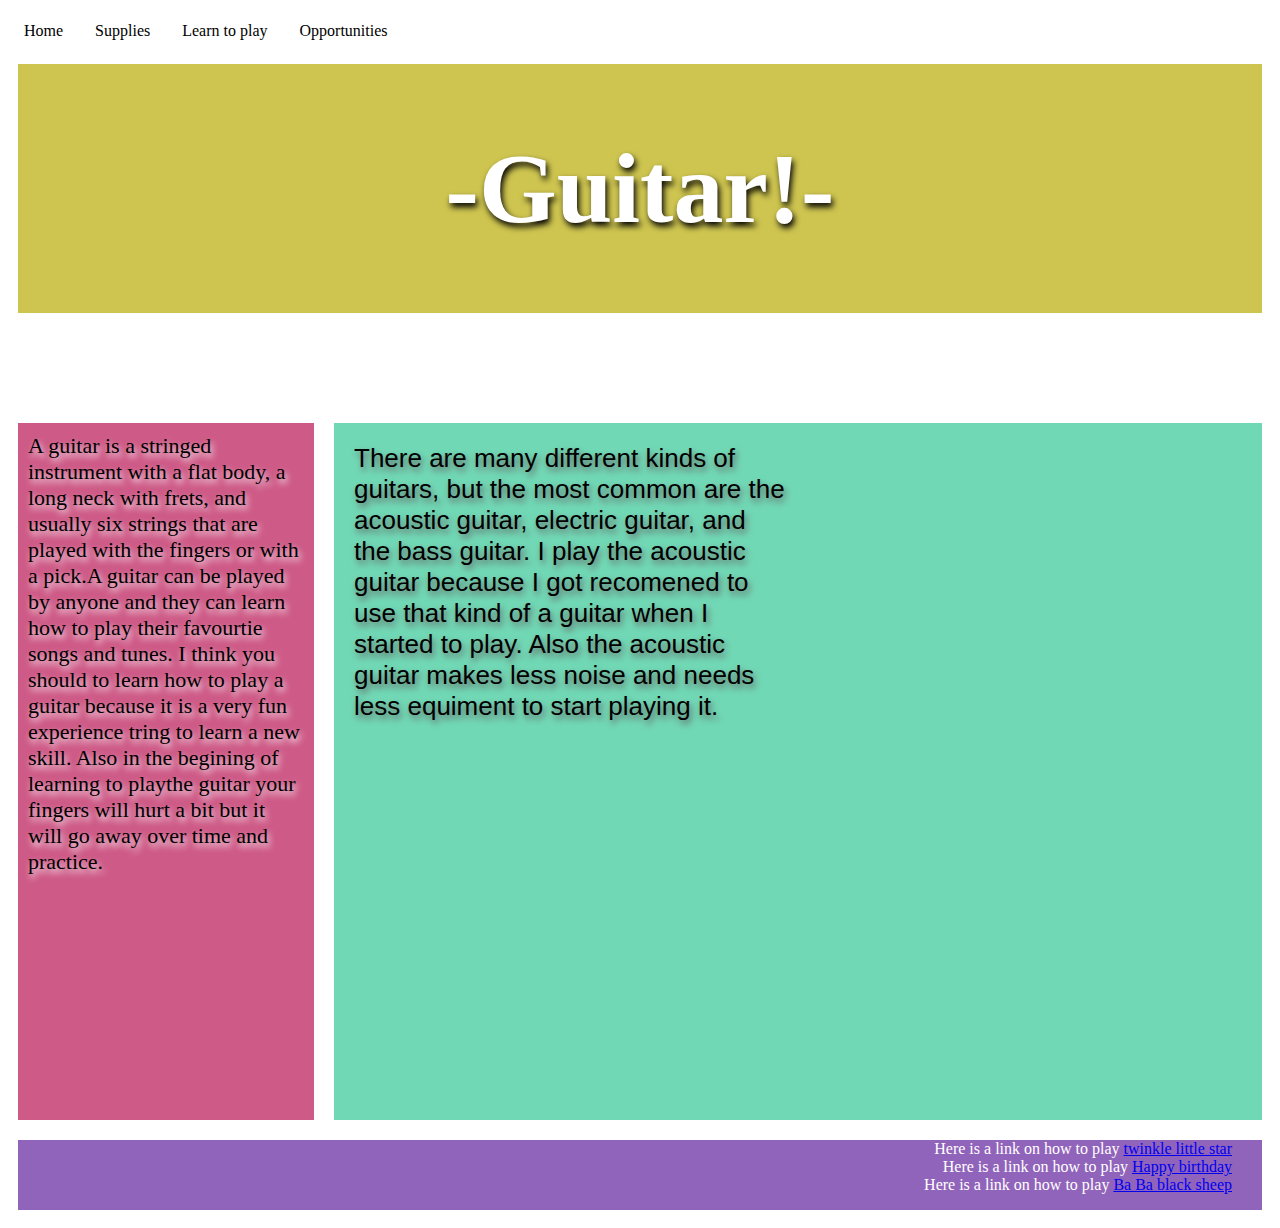
<file: index.html>
<!DOCTYPE html>
<html lang="en">
<head>
    <meta charset="UTF-8">
    <meta name="viewport" content="width=device-width, initial-scale=1.0">
    <link rel="stylesheet" href="style.css">
    <title>Document</title>
</head>
<body>
</style>    
<ul>
    <li><a class="active" href="index.html">Home</a></li>
    <li><a href="supplies.html">Supplies</a></li>
    <li><a href="learntoplay.html">Learn to play</a></li>
    <li><a href="opportunities.html">Opportunities</a></li>
</ul>
  
    <div class="container">
        <div class="top">
            <h1>-Guitar!-</h1>
        </div>
        <div class="leftbox">
             A guitar is a stringed instrument with a flat body,
             a long neck with frets, and usually six 
             strings that are played with the fingers or with a pick.A guitar can be played
             by anyone and they can learn how to play their favourtie songs and tunes.
            I think you should to learn how to play a guitar because it is a very fun experience 
            tring to learn a new skill. Also in the begining of learning to playthe guitar your fingers
            will hurt a bit but it will go away over time and practice.
        </div>
        <div class="rightbox">
            <div class="flexcontainer">
                <div class="child">
                   There are many different kinds of guitars, but the most common 
                   are the acoustic guitar, electric guitar, and the bass guitar. I play  
                   the acoustic guitar because I got recomened to use that kind of a guitar when 
                   I started to play. Also the acoustic guitar makes less noise and needs less
                   equiment to start playing it.
                    
                </div>
                <div class="child">
                    
                </div>
                <div class="child">
                    
                </div>
                <div class="child">
                    
                </div>
                <div class="child">
                    
                </div>
            </div>
        </div>
            <div class="bottom">
             Here is a link on how to play <a href="https://www.youtube.com/watch?v=hqTIn27mOC8" target="_blank"> twinkle little star</a>
            <br>
            Here is a link on how to play <a href="https://www.bing.com/videos/riverview/relatedvideo?q=happy+birthday+on+guitar+beginner
            +tutorial&&mid=191AB8F6C05D2E53241E191AB8F6C05D2E53241E&mmscn=stvo&mcid=55EEC31F776244C3BAE590A608724514&FORM=VIRE" target="_blank">Happy birthday</a>
            <br>
             Here is a link on how to play <a href="https://www.youtube.com/watch?v=0NJ70tnZNtY&t=22s" target="_blank">Ba Ba black sheep</a>
         <br>
         
        
        </div>
    </div>  
</body>
</html>
</file>
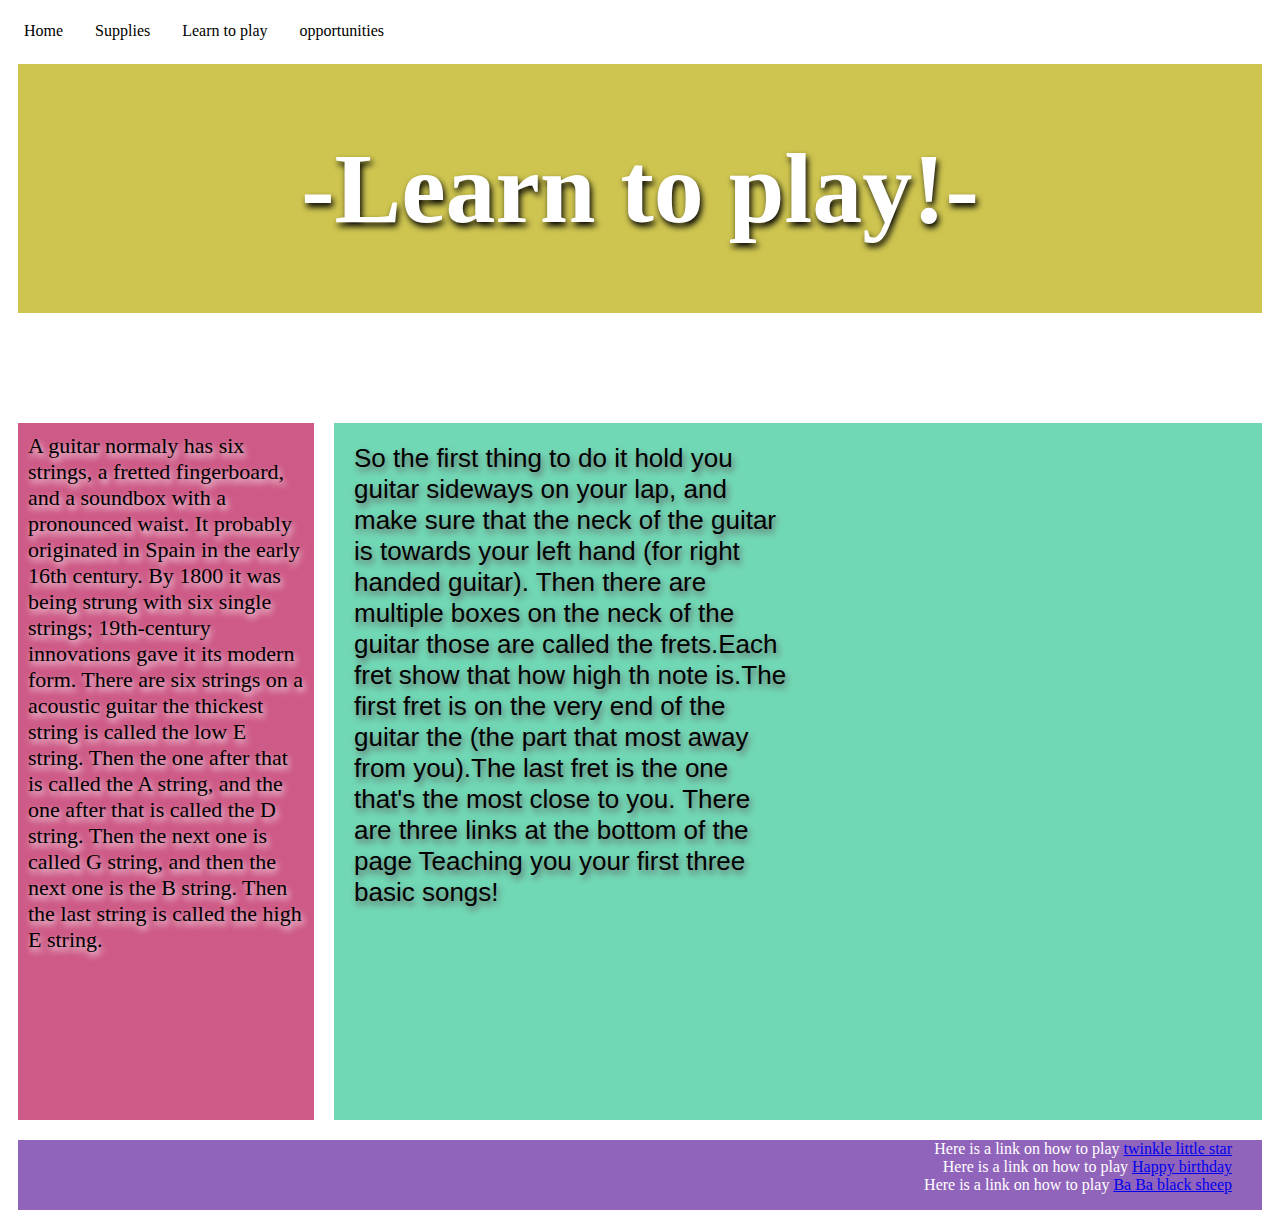
<file: learntoplay.html>
<!DOCTYPE html>
<html lang="en">
<head>
    <meta charset="UTF-8">
    <meta name="viewport" content="width=device-width, initial-scale=1.0">
    <link rel="stylesheet" href="style.css">
    <title>Document</title>
</head>
<body>
    <ul>
        <li><a class="active" href="index.html">Home</a></li>
        <li><a href="supplies.html">Supplies</a></li>
        <li><a href="learntoplay.html">Learn to play</a></li>
        <li><a href="opportunities.html">opportunities</a></li>
      </ul> 
      <div class="container">
        <div class="top">
            <h1>-Learn to play!-</h1>
        </div>
        <div class="leftbox">
            A guitar normaly has six strings, a fretted fingerboard,
            and a soundbox with a pronounced waist. It probably originated 
            in Spain in the early 16th century. By 1800 it was being strung
            with six single strings; 19th-century innovations gave it its 
            modern form. There are six strings on a acoustic guitar the thickest 
            string is called the low E string. Then the one after that is called
            the A string, and the one after that is called the D string. Then the next one 
            is called G string, and then the next one is the B string. Then the last string 
            is called the high E string.
        </div>
        <div class="rightbox">
            <div class="flexcontainer">
                <div class="child">
                    So the first thing to do it hold you guitar sideways on your 
                    lap, and make sure that the neck of the guitar is towards your left hand
                    (for right handed guitar). Then there are multiple boxes on the neck of the guitar those are 
                    called the frets.Each fret show that how high th note is.The first fret is on the very end of the
                    guitar the (the part that most away from you).The last fret is the one that's the most close to you.
                    There are three links at the bottom of the page Teaching you your first three basic songs!
                    
                    
                </div>
                <div class="child">

                </div>
                <div class="child">
                    
                </div>
                <div class="child">
                    
                </div>
                <div class="child">
                    
                </div>
            </div>
        </div>
            <div class="bottom">
             Here is a link on how to play <a href="https://www.youtube.com/watch?v=hqTIn27mOC8" target="_blank"> twinkle little star</a>
            <br>
            Here is a link on how to play <a href="https://www.bing.com/videos/riverview/relatedvideo?q=happy+birthday+on+guitar+beginner
            +tutorial&&mid=191AB8F6C05D2E53241E191AB8F6C05D2E53241E&mmscn=stvo&mcid=55EEC31F776244C3BAE590A608724514&FORM=VIRE" target="_blank">Happy birthday</a>
            <br>
             Here is a link on how to play <a href="https://www.youtube.com/watch?v=0NJ70tnZNtY&t=22s" target="_blank">Ba Ba black sheep</a>
         <br>
     
        
        </div>
    </div>  
</body>
</html>




















</body>
</html>
</file>
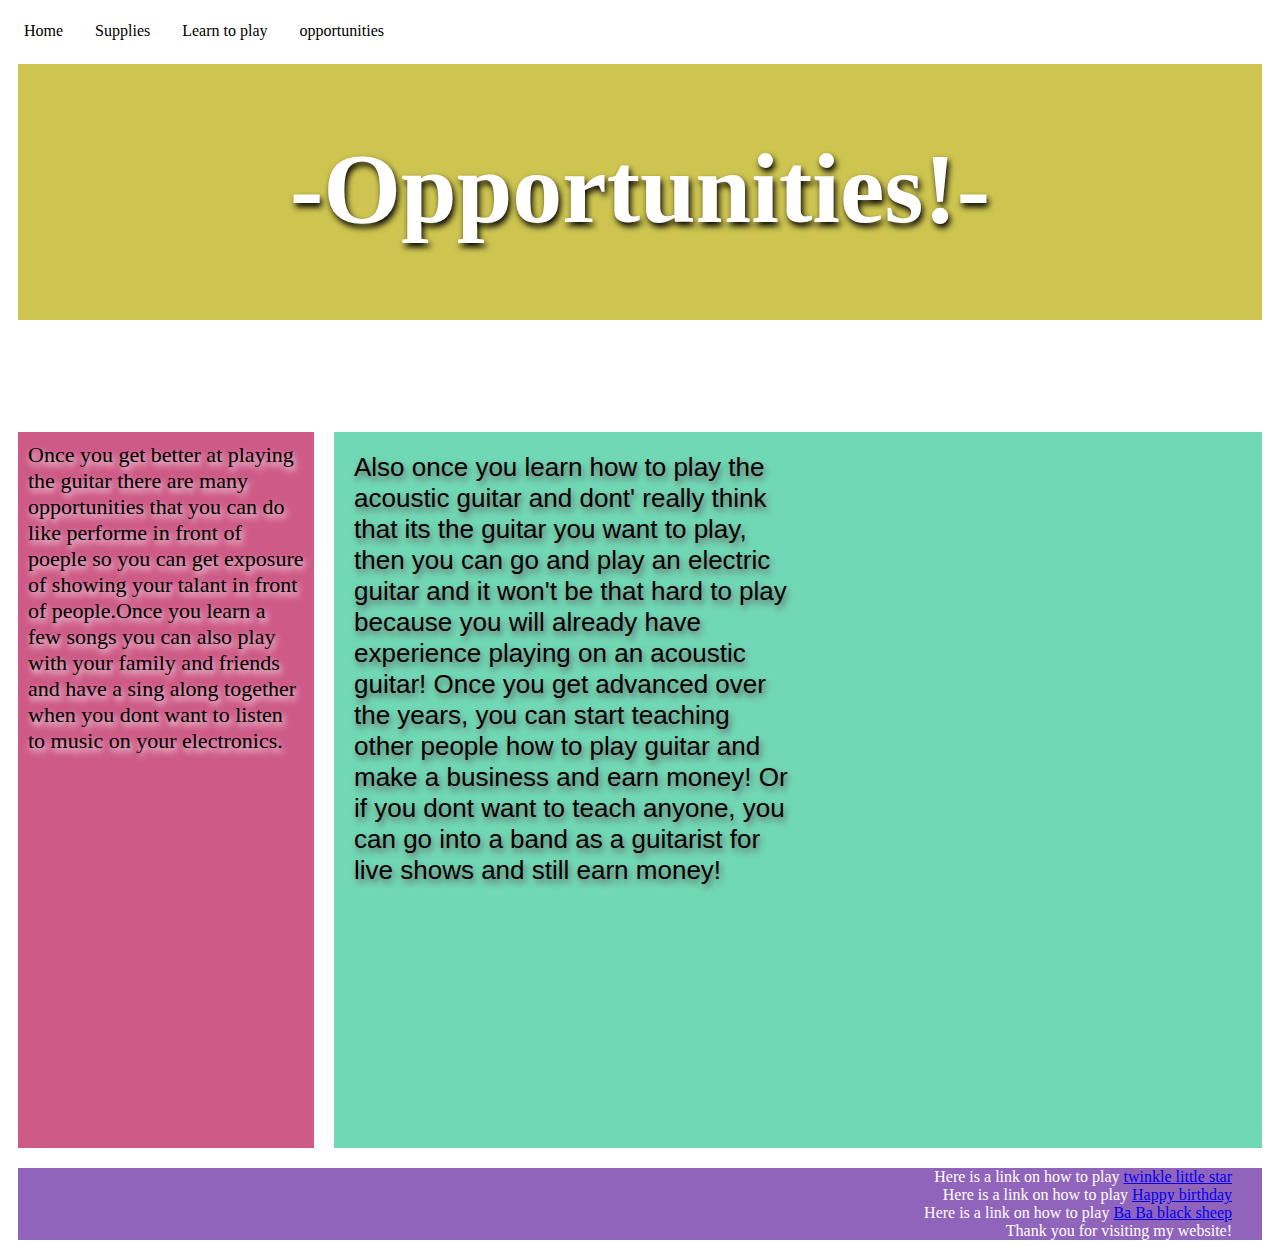
<file: opportunities.html>
<!DOCTYPE html>
<html lang="en">
<head>
    <meta charset="UTF-8">
    <meta name="viewport" content="width=device-width, initial-scale=1.0">
    <link rel="stylesheet" href="style.css">
    <title>Document</title>
</head>
<body>
    
    <ul>
        <li><a class="active" href="index.html">Home</a></li>
        <li><a href="supplies.html">Supplies</a></li>
        <li><a href="learntoplay.html">Learn to play</a></li>
        <li><a href="opportunities.html">opportunities</a></li>
    </ul>
    <div class="container">
        <div class="top">
            <h1>-Opportunities!-</h1>
        </div>
        <div class="leftbox">
            Once you get better at playing the guitar there are many opportunities
            that you can do like performe in front of poeple so you can get exposure of 
            showing your talant in front of people.Once you learn a few songs you can also 
            play with your family and friends and have a sing along together when you dont want to listen
            to music on your electronics.
        </div>
        <div class="rightbox">
            <div class="flexcontainer">
                <div class="child">
                    Also once you learn how to play the acoustic guitar and dont' really think that its 
                    the guitar you want to play, then you can go and play 
                    an electric guitar and it won't be that hard to play because you will already have experience 
                    playing on an acoustic guitar! Once you get advanced over the years, you can start teaching other people 
                    how to play guitar and make a business and earn money! Or if you dont want to teach anyone, you can go into a 
                    band as a guitarist for live shows and still earn money!
                </div>
                <div class="child">

                </div>
                <div class="child">
                    
                </div>
                <div class="child">
                    
                </div>
                <div class="child">
                    
                </div>
            </div>
        </div>
            <div class="bottom">
             Here is a link on how to play <a href="https://www.youtube.com/watch?v=hqTIn27mOC8" target="_blank"> twinkle little star</a>
            <br>
            Here is a link on how to play <a href="https://www.bing.com/videos/riverview/relatedvideo?q=happy+birthday+on+guitar+beginner
            +tutorial&&mid=191AB8F6C05D2E53241E191AB8F6C05D2E53241E&mmscn=stvo&mcid=55EEC31F776244C3BAE590A608724514&FORM=VIRE" target="_blank">Happy birthday</a>
            <br>
             Here is a link on how to play <a href="https://www.youtube.com/watch?v=0NJ70tnZNtY&t=22s" target="_blank">Ba Ba black sheep</a>
         <br>
         Thank you for visiting my website!
        
        </div>
    </div>  
</body>
</html>



















</body>
</html>
</file>
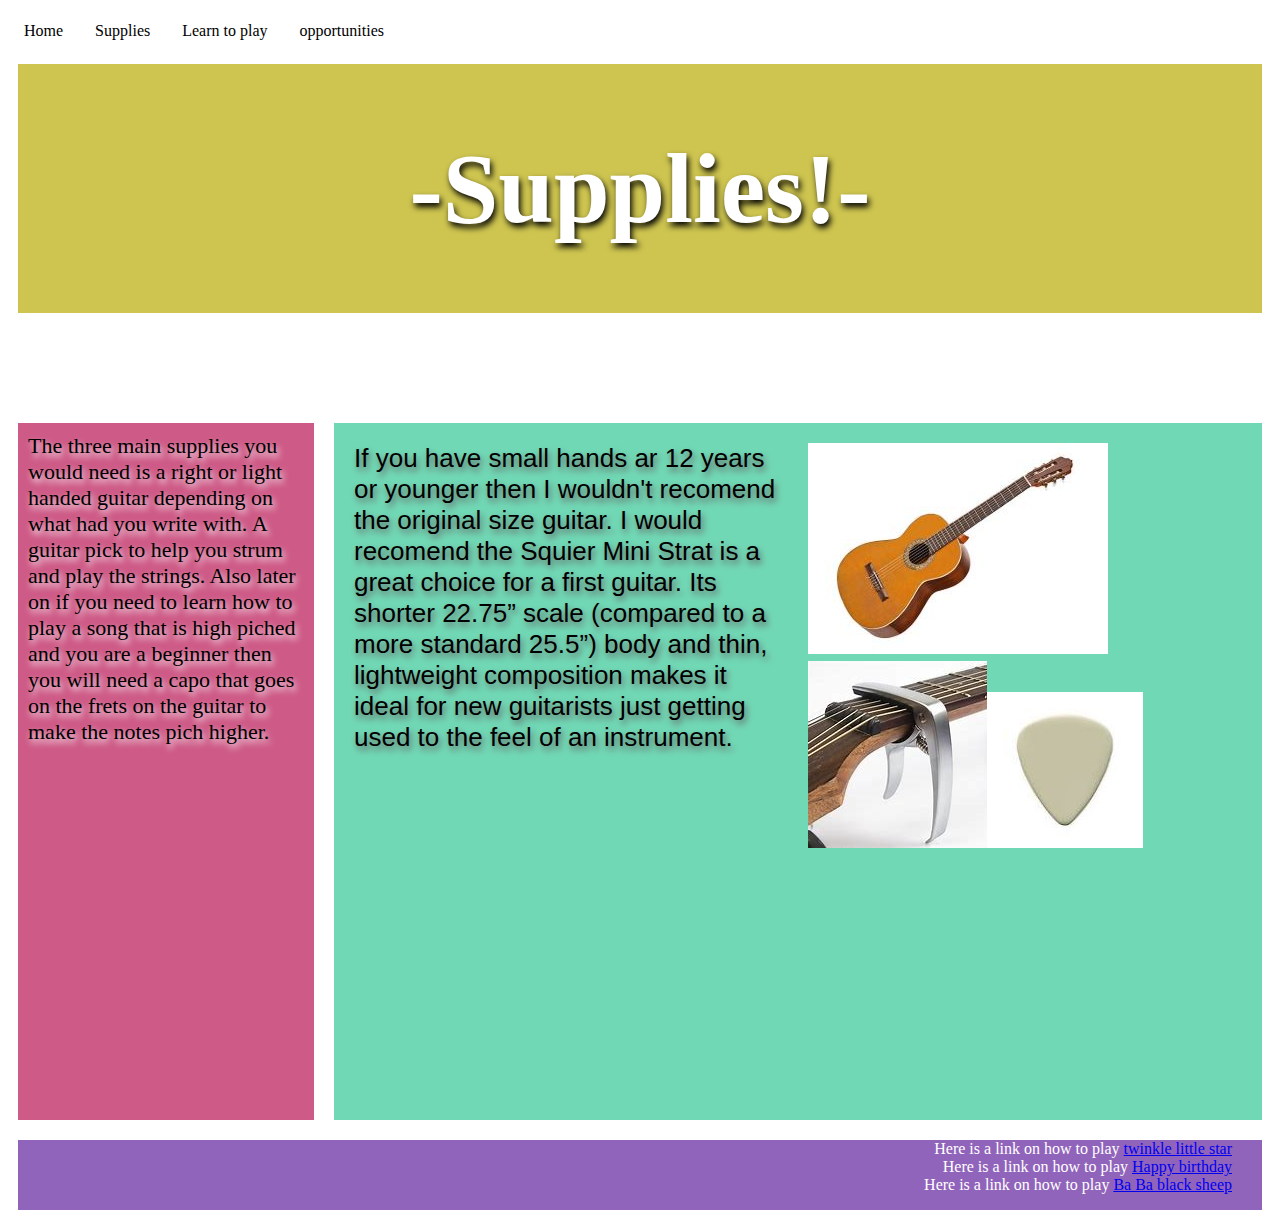
<file: supplies.html>
<!DOCTYPE html>
<html lang="en">
<head>
    <meta charset="UTF-8">
    <meta name="viewport" content="width=device-width, initial-scale=1.0">
    <link rel="stylesheet" href="style.css">
    
    <title>Supplies</title>
</head>
<body>
    
    <ul>
        <li><a class="active" href="index.html">Home</a></li>
        <li><a href="supplies.html">Supplies</a></li>
        <li><a href="learntoplay.html">Learn to play</a></li>
        <li><a href="opportunities.html">opportunities</a></li>
    </ul>
    <div class="container">
        <div class="top">
            <h1>-Supplies!-</h1>
        </div>
        <div class="leftbox">
            The three main supplies you would need is a right or light handed guitar
            depending on what had you write with. A guitar pick to help you strum and play the strings.
            Also later on if you need to learn how to play a song that is high piched and you are a 
            beginner then you will need a capo that goes on the frets on the guitar to make the notes
            pich higher.
        </div>  
        <div class="rightbox">
            <div class="flexcontainer">
                <div class="child">
                If you have small hands ar 12 years or younger then I wouldn't recomend the 
                original size guitar. I would recomend  the Squier Mini Strat is a great choice
                 for a first guitar. Its shorter 22.75” scale (compared to a more standard 25.5”)
                  body and thin, lightweight composition makes it ideal for new guitarists just getting
                   used to the feel of an instrument.    
                    
                    
                </div>
                <div class="child">
                    <img src="guitar.jpg"><br><img src="guitarcapo.jfif"><img src="guitarpick.jpg">
                </div>
                <div class="child">
                    
                </div>
                <div class="child">
                    
                </div>
                <div class="child">
                    
                </div>
            </div>
        </div>
            <div class="bottom">
             Here is a link on how to play <a href="https://www.youtube.com/watch?v=hqTIn27mOC8" target="_blank"> twinkle little star</a>
            <br>
            Here is a link on how to play <a href="https://www.bing.com/videos/riverview/relatedvideo?q=happy+birthday+on+guitar+beginner
            +tutorial&&mid=191AB8F6C05D2E53241E191AB8F6C05D2E53241E&mmscn=stvo&mcid=55EEC31F776244C3BAE590A608724514&FORM=VIRE" target="_blank">Happy birthday</a>
            <br>
             Here is a link on how to play <a href="https://www.youtube.com/watch?v=0NJ70tnZNtY&t=22s" target="_blank">Ba Ba black sheep</a>
         <br>
         
        
        </div>
    </div>  
</body>
</html>






















</body>
</html>
</file>
<file: style.css>
.container {
    display: grid;
    grid-template-columns: 1fr 3fr;
    grid-template-rows: 3fr 1fr 8fr 1fr ;
}

.top{
    grid-column: 1/3;
    grid-row: 1/2;
    background-color: rgb(206, 197, 80);
    text-align: center;
    color: white;
    font-size:  50px;
    margin: 10px;
    text-shadow: 2px 4px 6px black;
}


.leftbox {
    grid-column: 1/2; 
    grid-row:3/4 ;
    background-color: rgb(206, 91, 135);
    margin: 10px;
    padding: 10px;
    color: black;
    font-size: 22px;
    text-shadow: 2px 4px 6px white
}

.rightbox {
    grid-column:2/3 ; 
    grid-row:3/4 ;
    background-color: rgb(113, 216, 181);
    margin: 10px;
    
}

.bottom {
    grid-column: 1/3; 
    grid-row:4/5;
    background-color: rgb(145, 100, 187);
    text-align: right;
    color: white;
    padding-right: 30px;
    margin: 10px;
}


.flexcontainer{
    display: flex;
    flex-wrap: wrap;
    margin: 10px;

}

.child{
    flex: 40%;
    margin: 10px;
    font-family: Verdana, Geneva, Tahoma, sans-serif;
    font-size: 26px;
    margin: 10px;
    text-shadow: 2px 4px 6px rgb(99, 98, 98)
}

ul {
    list-style-type: none;
    margin: 0;
    padding: 0;
    overflow: hidden;
    background-color:white ;
  }
  
  li {
    float: left;
  }
  
  li a {
    display: block;
    color: black;
    text-align: center;
    padding: 14px 16px;
    text-decoration: none;
  }
  
  li a:hover {
    background-color: pink;
  }
</file>
